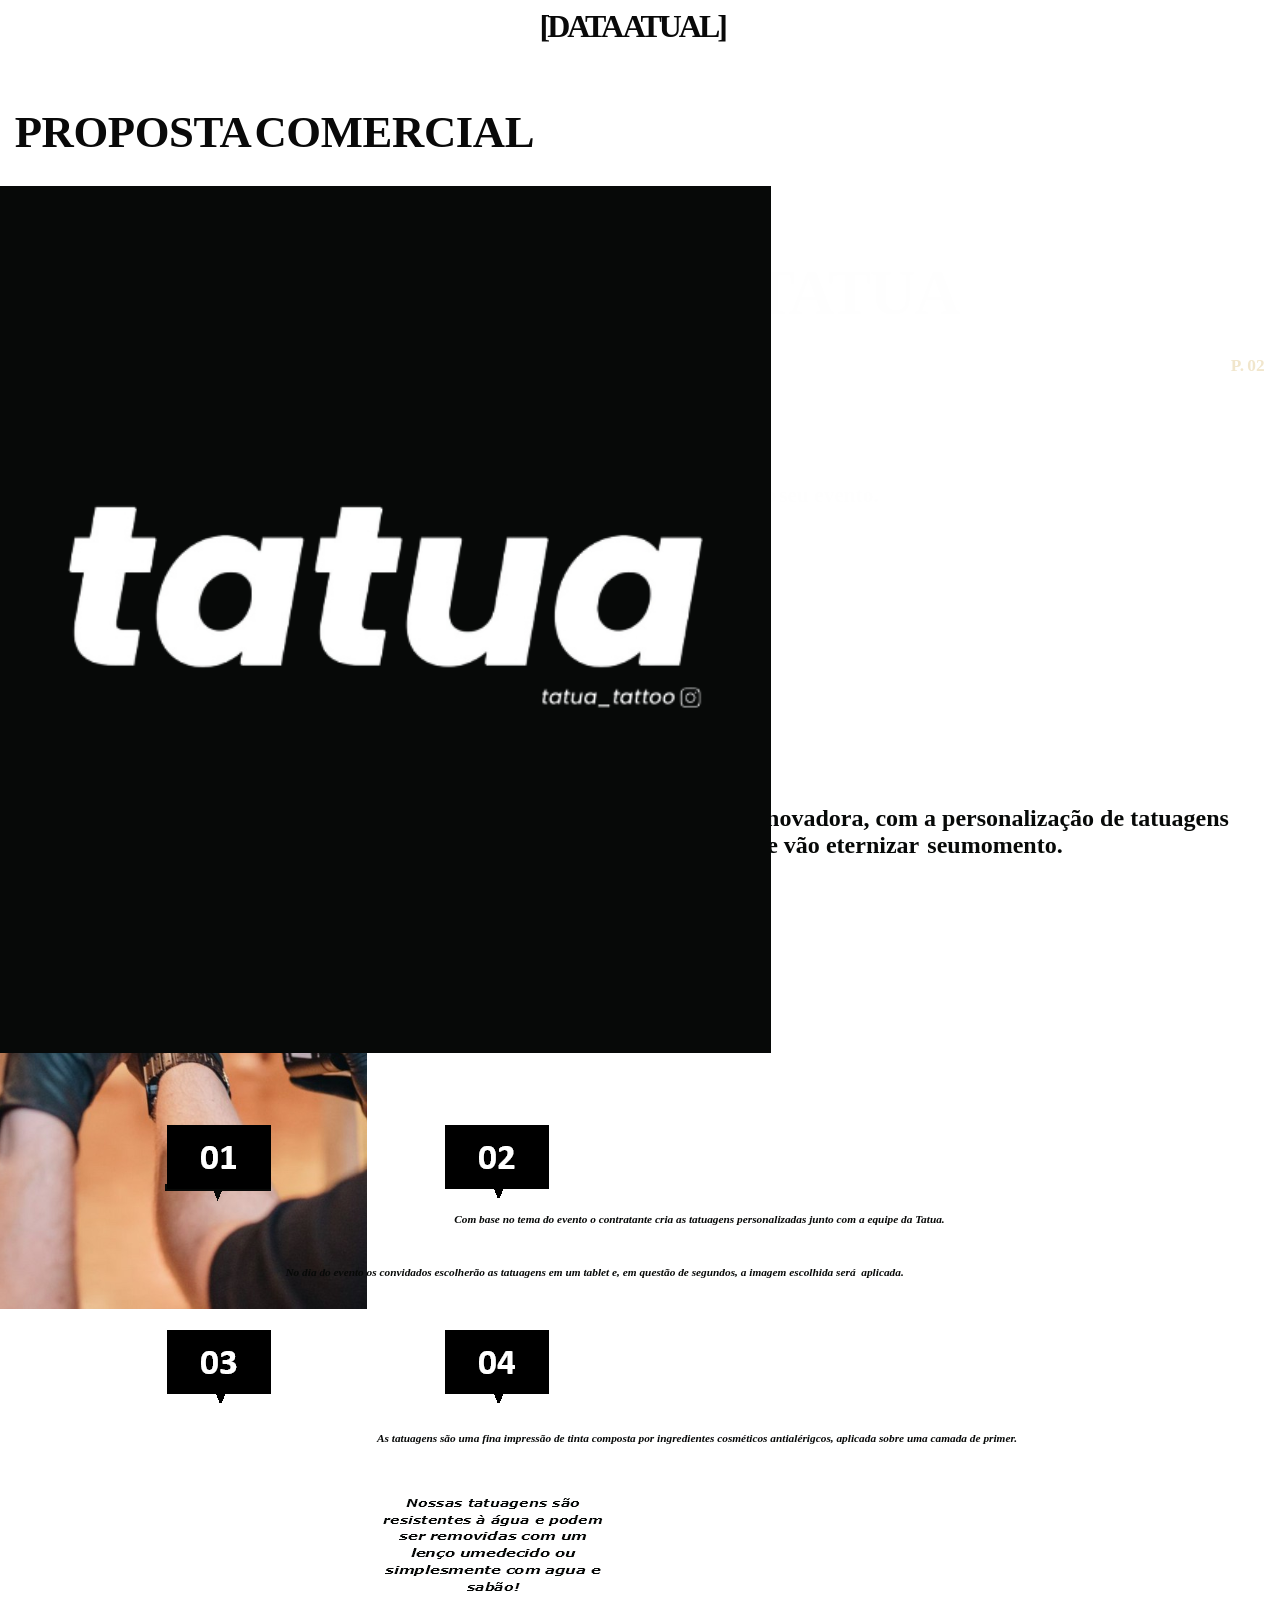
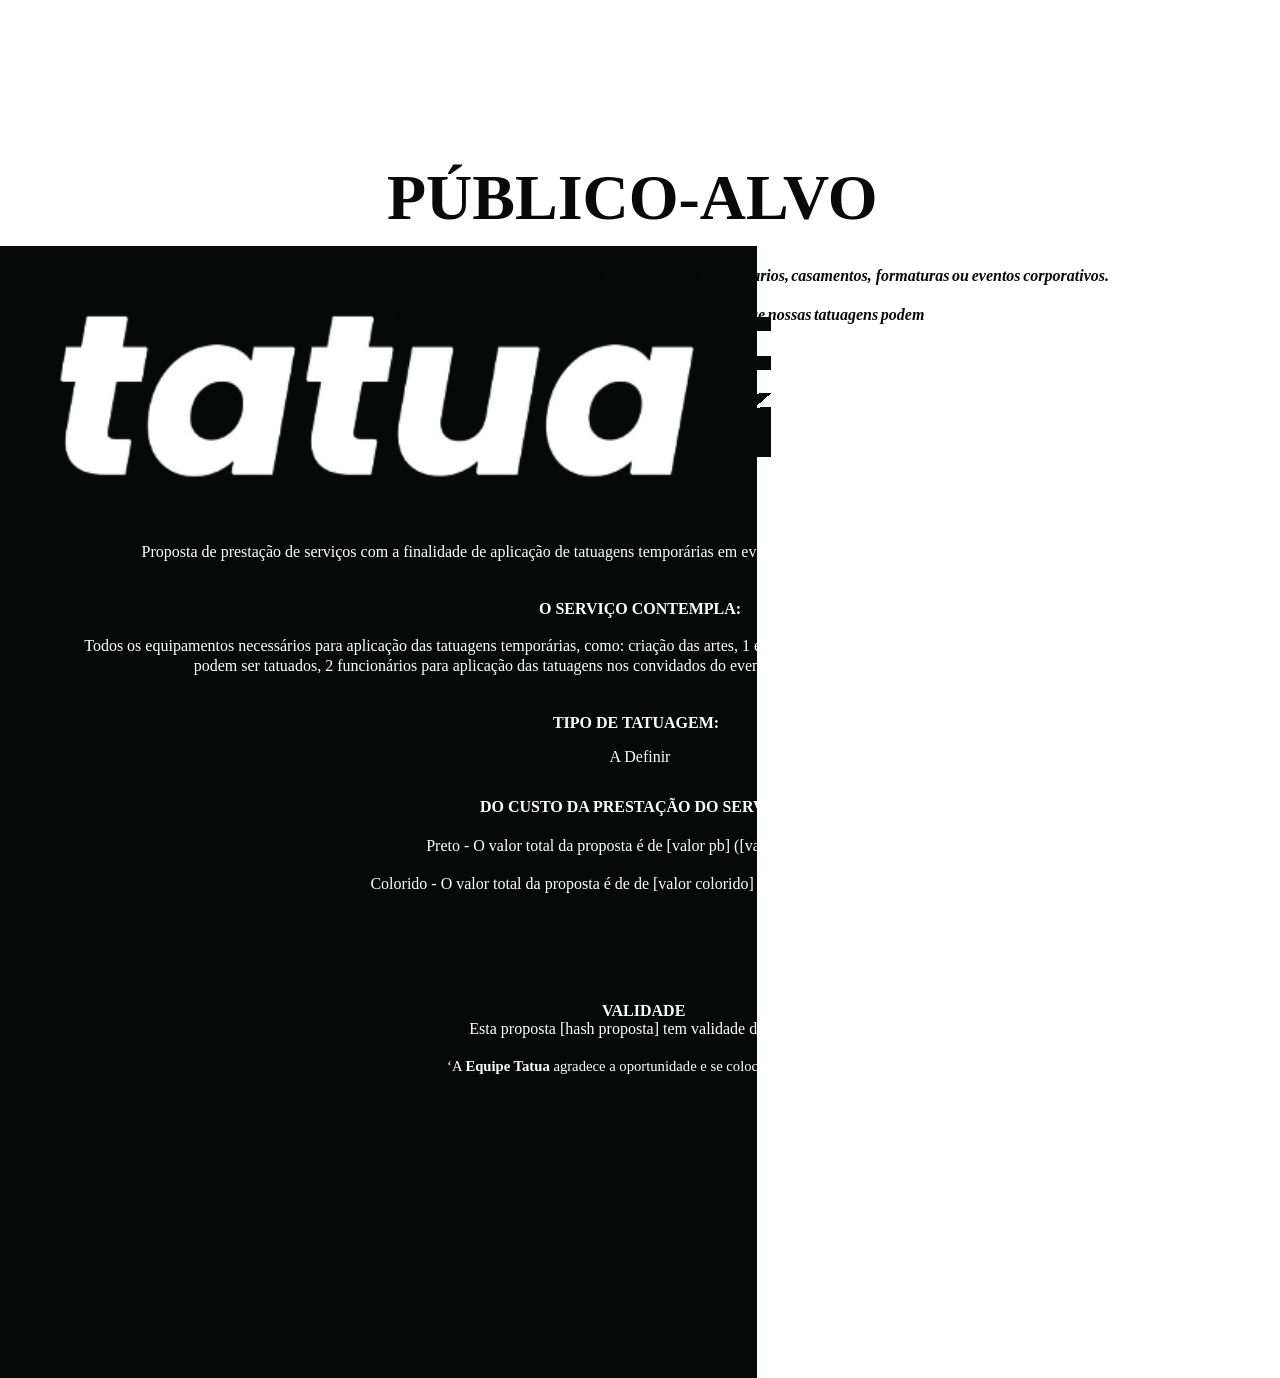
<file: Form_Proposta.html>
<html><head><meta http-equiv="Content-Type" content="text/html; charset=utf-8" /><meta http-equiv="Content-Style-Type" content="text/css" /><meta name="keywords" content="DAEw2g8fCh0,BAD0UeqgE08" /><meta name="generator" content="Aspose.Words for .NET 26.5.0" /><title>Vermelho e Creme Tablet Fritas Documento Esboço de Projeto</title><style type="text/css">body { widows:0; orphans:0; font-family:Verdana; font-size:11pt }h1, p { margin:0pt }h1 { margin-left:10.9pt; text-align:center; page-break-inside:auto; page-break-after:auto; widows:0; orphans:0; font-family:'Trebuchet MS'; font-size:53pt; font-weight:bold; color:#000000 }.BodyText { widows:0; orphans:0; font-family:Verdana; font-size:8.5pt; font-weight:bold; font-style:italic; -aw-style-name:body-text }.Default { widows:2; orphans:2; font-family:Arial; font-size:12pt; color:#000000 }.ListParagraph { widows:0; orphans:0; font-family:Verdana; font-size:11pt; -aw-style-name:list-paragraph }.TableParagraph { widows:0; orphans:0; font-family:Verdana; font-size:11pt; -aw-style-name:'Table Paragraph' }</style></head><body><div><p style="margin-top:4.4pt; margin-right:23.75pt; margin-left:12.15pt; text-align:center; font-size:24pt"><span style="height:0pt; margin-top:-4.4pt; text-align:left; display:block; position:absolute; z-index:1"><img src="images/Aspose.Words.10f3a1af-c04e-49ea-88ca-ea21c6de039f.001.png" width="794" height="845" alt="" style="margin-top:155pt; margin-left:-35.15pt; -aw-left-pos:0pt; -aw-rel-hpos:page; -aw-rel-vpos:page; -aw-top-pos:209pt; -aw-wrap-type:none; position:absolute" /></span><span style="font-family:'Segoe UI'; font-weight:bold; letter-spacing:-2.25pt; color:#090909">[DATA ATUAL]</span></p><p class="BodyText" style="font-size:10pt"><span style="font-family:'Trebuchet MS'; font-style:normal; -aw-import:ignore">&#xa0;</span></p><p class="BodyText" style="font-size:10pt"><span style="font-family:'Trebuchet MS'; font-style:normal; -aw-import:ignore">&#xa0;</span></p><p class="BodyText" style="font-size:10pt"><span style="font-family:'Trebuchet MS'; font-style:normal; -aw-import:ignore">&#xa0;</span></p><p class="BodyText" style="margin-top:0.1pt; font-size:9pt"><span style="font-family:'Trebuchet MS'; font-style:normal; -aw-import:ignore">&#xa0;</span></p><p style="margin-left:5.05pt; line-height:37.35pt"><span style="font-size:33.5pt; font-weight:bold; letter-spacing:-0.3pt; color:#090909">PROPOSTA</span><span style="font-size:33.5pt; font-weight:bold; letter-spacing:-6.1pt; color:#090909"> </span><span style="font-size:33.5pt; font-weight:bold; letter-spacing:-0.25pt; color:#090909">COMERCIAL</span></p></div><br style="page-break-before:always; clear:both; mso-break-type:section-break" /><div><p class="BodyText" style="margin-top:0.4pt; font-size:53pt"><span style="font-style:normal; -aw-import:ignore">&#xa0;</span></p><h1 style="margin-left:119.4pt; font-size:48pt"><span style="font-family:'Segoe UI'; letter-spacing:-1.2pt; color:#fefefe">SOBRE</span><span style="font-family:'Segoe UI'; letter-spacing:-5.15pt; color:#fefefe"> </span><span style="font-family:'Segoe UI'; letter-spacing:-1.15pt; color:#fefefe">A</span><span style="font-family:'Segoe UI'; letter-spacing:-5.1pt; color:#fefefe"> </span><span style="font-family:'Segoe UI'; letter-spacing:-1.15pt; color:#fefefe">TATUA</span></h1><p style="margin-top:3.95pt; margin-right:5.5pt; text-align:right; font-size:13pt"><br style="clear:both; mso-column-break-before:always" /><span style="font-family:'Trebuchet MS'; font-weight:bold; color:#f1e6cc">P.</span><span style="font-family:'Trebuchet MS'; font-weight:bold; letter-spacing:-0.75pt; color:#f1e6cc"> </span><span style="font-family:'Trebuchet MS'; font-weight:bold; color:#f1e6cc">02</span></p></div><br style="clear:both; mso-break-type:section-break" /><div><p class="BodyText" style="font-size:10pt"><span style="height:0pt; display:block; position:absolute; z-index:-3"><img src="images/Aspose.Words.10f3a1af-c04e-49ea-88ca-ea21c6de039f.002.png" width="794" height="1123" alt="" style="margin-top:-155.03pt; margin-left:-23pt; -aw-left-pos:0pt; -aw-rel-hpos:page; -aw-rel-vpos:page; -aw-top-pos:0pt; -aw-wrap-type:none; position:absolute" /></span><span style="font-family:'Trebuchet MS'; font-style:normal; -aw-import:ignore">&#xa0;</span></p><p class="BodyText" style="font-size:10pt"><span style="font-family:'Trebuchet MS'; font-style:normal; -aw-import:ignore">&#xa0;</span></p><p class="BodyText" style="margin-top:0.35pt; font-size:10pt"><span style="font-family:'Trebuchet MS'; font-style:normal; -aw-import:ignore">&#xa0;</span></p><p style="margin-right:23.75pt; margin-left:12.15pt; text-align:center; line-height:26.8pt"><span style="font-family:'Segoe UI'; font-size:16pt; font-weight:bold; color:#fefefe">A</span><span style="font-family:'Segoe UI'; font-size:16pt; font-weight:bold; letter-spacing:-2.65pt; color:#fefefe"> </span><span style="font-family:'Segoe UI'; font-size:16pt; font-weight:bold; color:#fefefe">Tatua</span><span style="font-family:'Segoe UI'; font-size:16pt; font-weight:bold; letter-spacing:-2.6pt; color:#fefefe"> </span><span style="font-family:'Segoe UI'; font-size:16pt; font-weight:bold; color:#fefefe">é</span><span style="font-family:'Segoe UI'; font-size:16pt; font-weight:bold; letter-spacing:-2.6pt; color:#fefefe"> </span><span style="font-family:'Segoe UI'; font-size:16pt; font-weight:bold; color:#fefefe">uma</span><span style="font-family:'Segoe UI'; font-size:16pt; font-weight:bold; letter-spacing:-2.6pt; color:#fefefe"> </span><span style="font-family:'Segoe UI'; font-size:16pt; font-weight:bold; color:#fefefe">empresa</span></p><p style="margin-top:4.3pt; margin-right:79.55pt; margin-left:85.05pt; text-indent:-0.05pt; text-align:center; line-height:116%; font-size:16pt"><span style="font-family:'Segoe UI'; font-weight:bold; color:#fefefe">que traz</span><span style="font-family:'Segoe UI'; font-weight:bold; letter-spacing:0.05pt; color:#fefefe"> </span><span style="font-family:'Segoe UI'; font-weight:bold; color:#fefefe">modernidade e exclusividade</span><span style="font-family:'Segoe UI'; font-weight:bold; letter-spacing:-1.85pt; color:#fefefe"> </span><span style="font-family:'Segoe UI'; font-weight:bold; color:#fefefe">ao</span><span style="font-family:'Segoe UI'; font-weight:bold; letter-spacing:-1.8pt; color:#fefefe"> </span><span style="font-family:'Segoe UI'; font-weight:bold; color:#fefefe">seu </span><span style="font-family:'Segoe UI'; font-weight:bold; letter-spacing:-9.85pt; color:#fefefe; -aw-import:spaces">&#xa0;</span><span style="font-family:'Segoe UI'; font-weight:bold; letter-spacing:-9.85pt; color:#fefefe"> </span><span style="font-family:'Segoe UI'; font-weight:bold; color:#fefefe">evento.</span></p><p style="margin-top:4.3pt; margin-right:79.55pt; margin-left:85.05pt; text-indent:-0.05pt; text-align:center; line-height:116%; font-size:16pt"><span style="font-weight:bold; color:#fefefe; -aw-import:ignore">&#xa0;</span></p><p style="margin-top:4.3pt; margin-right:79.55pt; margin-left:85.05pt; text-indent:-0.05pt; text-align:center; line-height:116%; font-size:16pt"><span style="font-weight:bold; -aw-import:ignore">&#xa0;</span></p><p class="BodyText" style="font-size:10pt"><span style="font-style:normal; -aw-import:ignore">&#xa0;</span></p><p class="BodyText" style="font-size:10pt"><span style="font-style:normal; -aw-import:ignore">&#xa0;</span></p><p class="BodyText" style="font-size:10pt"><span style="font-style:normal; -aw-import:ignore">&#xa0;</span></p><p class="BodyText" style="font-size:10pt"><span style="font-style:normal; -aw-import:ignore">&#xa0;</span></p><p class="BodyText" style="font-size:10pt"><span style="font-style:normal; -aw-import:ignore">&#xa0;</span></p><p class="BodyText" style="font-size:10pt"><span style="font-style:normal; -aw-import:ignore">&#xa0;</span></p><p style="margin-top:13.05pt; margin-left:281.6pt; text-indent:30.25pt; font-size:48pt"><span style="font-family:'Segoe UI'; font-weight:bold; letter-spacing:-0.4pt; color:#090909">OBJETIVO</span></p><p style="margin-top:13.05pt; margin-left:322.15pt; font-size:20pt"><span style="font-family:'Trebuchet MS'; font-weight:bold; -aw-import:ignore">&#xa0;</span></p><p style="margin-top:0.45pt; margin-right:23.75pt; margin-left:317.6pt; text-align:center; line-height:114%; font-size:18pt"><span style="font-family:'Segoe UI'; font-weight:bold; color:#070908">Criar uma</span><span style="font-family:'Segoe UI'; font-weight:bold; letter-spacing:0.05pt; color:#070908"> </span><span style="font-family:'Segoe UI'; font-weight:bold; color:#070908">experiência</span><span style="font-family:'Segoe UI'; font-weight:bold; letter-spacing:0.05pt; color:#070908"> </span><span style="font-family:'Segoe UI'; font-weight:bold; color:#070908">única e</span><span style="font-family:'Segoe UI'; font-weight:bold; letter-spacing:0.05pt; color:#070908"> </span><span style="font-family:'Segoe UI'; font-weight:bold; color:#070908">inovadora,</span><span style="font-family:'Segoe UI'; font-weight:bold; letter-spacing:0.05pt; color:#070908"> </span><span style="font-family:'Segoe UI'; font-weight:bold; color:#070908">com a personalização de</span><span style="font-family:'Segoe UI'; font-weight:bold; letter-spacing:0.05pt; color:#070908"> </span><span style="font-family:'Segoe UI'; font-weight:bold; color:#070908">tatuagens</span><span style="font-family:'Segoe UI'; font-weight:bold; letter-spacing:0.05pt; color:#070908"> </span><span style="font-family:'Segoe UI'; font-weight:bold; color:#070908">temporárias</span><span style="font-family:'Segoe UI'; font-weight:bold; letter-spacing:0.05pt; color:#070908"> </span><span style="font-family:'Segoe UI'; font-weight:bold; color:#070908">que vão</span><span style="font-family:'Segoe UI'; font-weight:bold; letter-spacing:0.05pt; color:#070908"> </span><span style="font-family:'Segoe UI'; font-weight:bold; color:#070908">eternizar</span><span style="font-family:'Segoe UI'; font-weight:bold; letter-spacing:1.55pt; color:#070908"> </span><span style="font-family:'Segoe UI'; font-weight:bold; color:#070908">seu</span><span style="font-family:'Segoe UI'; font-weight:bold; letter-spacing:-9.85pt; color:#070908"> </span><span style="font-family:'Segoe UI'; font-weight:bold; color:#070908">momento.</span></p><p style="text-align:center; line-height:114%; font-size:23.5pt"><span style="-aw-import:ignore">&#xa0;</span></p><p style="text-align:center; line-height:114%; font-size:23.5pt"><span style="-aw-import:ignore">&#xa0;</span></p></div><br style="clear:both; mso-break-type:section-break" /><div><h1 style="margin-top:18.6pt; margin-left:178.95pt; text-align:left"><span style="letter-spacing:-0.75pt; color:#090909">O</span><span style="letter-spacing:-4.3pt; color:#090909"> </span><span style="letter-spacing:-0.75pt; color:#090909">EVENTO</span></h1><p style="margin-top:52.3pt; margin-left:252pt; text-indent:36pt; text-align:center; font-size:1pt"><span style="height:0pt; margin-top:-52.3pt; text-align:left; display:block; position:absolute; z-index:2"><img src="images/Aspose.Words.10f3a1af-c04e-49ea-88ca-ea21c6de039f.003.png" width="107" height="78" alt="" style="margin-top:52.6pt; margin-left:-170pt; -aw-left-pos:141.45pt; -aw-rel-hpos:page; -aw-rel-vpos:paragraph; -aw-top-pos:52.65pt; -aw-wrap-type:none; position:absolute" /></span><span style="font-family:'Trebuchet MS'; font-style:italic; -aw-import:ignore">&#xa0;</span></p><p class="BodyText" style="margin-left:319.7pt; font-size:10pt"><span style="height:0pt; display:block; position:absolute; z-index:3"><img src="images/Aspose.Words.10f3a1af-c04e-49ea-88ca-ea21c6de039f.005.png" width="104" height="64" alt="" style="margin-top:0.45pt; margin-left:-200.55pt; -aw-left-pos:119.15pt; -aw-rel-hpos:column; -aw-rel-vpos:paragraph; -aw-top-pos:0.45pt; -aw-wrap-type:none; position:absolute" /></span><span style="height:0pt; display:block; position:absolute; z-index:4"><img src="images/Aspose.Words.10f3a1af-c04e-49ea-88ca-ea21c6de039f.004.png" width="104" height="73" alt="" style="margin-top:0.45pt; margin-left:8.15pt; -aw-left-pos:327.85pt; -aw-rel-hpos:column; -aw-rel-vpos:paragraph; -aw-top-pos:0.45pt; -aw-wrap-type:none; position:absolute" /></span><span style="font-family:'Trebuchet MS'; font-weight:normal; font-style:normal; -aw-import:ignore">&#xa0;</span></p><p class="BodyText" style="margin-top:0.1pt; font-size:11pt"><span style="font-family:'Trebuchet MS'; font-style:normal; -aw-import:ignore">&#xa0;</span></p></div><br style="clear:both; mso-break-type:section-break" /><div><p class="BodyText" style="margin-top:2.8pt; margin-left:89.25pt; text-indent:-0.05pt; text-align:center; line-height:122%"><span style="color:#070908; -aw-import:ignore">&#xa0;</span></p><p class="BodyText" style="margin-top:2.8pt; margin-left:89.25pt; text-indent:-0.05pt; text-align:center; line-height:122%"><span style="color:#070908; -aw-import:ignore">&#xa0;</span></p><p class="BodyText" style="margin-top:2.8pt; margin-left:89.25pt; text-indent:-0.05pt; text-align:center; line-height:122%"><span style="color:#070908">Com base no tema do evento o contratante cria as tatuagens personalizadas junto com a equipe da Tatua.</span></p><p class="BodyText" style="margin-top:2.8pt; margin-right:125.8pt; margin-left:57.75pt; text-indent:-0.05pt; text-align:center; line-height:122%"><br style="clear:both; mso-column-break-before:always" /></p><p class="BodyText" style="margin-top:2.8pt; margin-right:125.8pt; margin-left:57.75pt; text-indent:-0.05pt; text-align:center; line-height:122%"><span style="font-weight:normal; font-style:normal; -aw-import:ignore">&#xa0;</span></p><p class="BodyText" style="margin-top:2.8pt; margin-right:125.8pt; margin-left:57.75pt; text-indent:-0.05pt; text-align:center; line-height:122%"><span style="color:#070908">No dia do evento os convidados escolherão as tatuagens em um tablet e, em questão de segundos, a imagem escolhida será</span><span style="color:#070908; -aw-import:spaces">&#xa0; </span><span style="color:#070908">aplicada.</span></p></div><br style="clear:both; mso-break-type:section-break" /><div><p class="BodyText" style="font-size:10pt"><span style="-aw-import:ignore">&#xa0;</span></p><p class="BodyText" style="font-size:10pt"><span style="-aw-import:ignore">&#xa0;</span></p><p class="BodyText" style="font-size:10pt"><span style="height:0pt; display:block; position:absolute; z-index:6"><img src="images/Aspose.Words.10f3a1af-c04e-49ea-88ca-ea21c6de039f.007.png" width="104" height="73" alt="" style="margin-top:0.85pt; margin-left:328.05pt; -aw-left-pos:328.05pt; -aw-rel-hpos:column; -aw-rel-vpos:paragraph; -aw-top-pos:0.85pt; -aw-wrap-type:none; position:absolute" /></span><span style="height:0pt; display:block; position:absolute; z-index:5"><img src="images/Aspose.Words.10f3a1af-c04e-49ea-88ca-ea21c6de039f.006.png" width="104" height="73" alt="" style="margin-top:0.8pt; margin-left:118.95pt; -aw-left-pos:118.95pt; -aw-rel-hpos:column; -aw-rel-vpos:paragraph; -aw-top-pos:0.8pt; -aw-wrap-type:none; position:absolute" /></span><span style="-aw-import:ignore">&#xa0;</span></p><p class="BodyText" style="margin-top:0.35pt; font-size:11.5pt"><span style="-aw-import:ignore">&#xa0;</span></p></div><br style="clear:both; mso-break-type:section-break" /><div><p style="margin-top:11.1pt; margin-left:95.9pt; text-indent:22.1pt; font-size:10pt"><span style="font-family:'Trebuchet MS'; font-weight:bold; font-style:italic; -aw-import:ignore">&#xa0;</span></p><p class="BodyText" style="margin-top:15.85pt; margin-left:85.6pt; text-indent:-0.05pt; text-align:center; line-height:122%"><span style="color:#070908">As tatuagens são uma fina impressão de tinta composta por ingredientes cosméticos antialérigcos, aplicada sobre uma camada de primer.</span></p><p class="BodyText" style="margin-top:15.85pt; margin-left:85.6pt; text-indent:-0.05pt; text-align:center; line-height:122%"><span style="color:#070908; -aw-import:ignore">&#xa0;</span></p><p class="BodyText" style="margin-top:15.85pt; margin-left:85.6pt; text-indent:-0.05pt; text-align:center; line-height:122%"><span style="height:0pt; margin-top:-15.85pt; text-align:left; display:block; position:absolute; z-index:7"><img src="images/Aspose.Words.10f3a1af-c04e-49ea-88ca-ea21c6de039f.008.png" width="378" height="134" alt="" style="margin-top:3.95pt; margin-left:187.7pt; -aw-left-pos:41.55pt; -aw-rel-hpos:column; -aw-rel-vpos:paragraph; -aw-top-pos:3.95pt; -aw-wrap-type:none; position:absolute" /></span><span style="-aw-import:ignore">&#xa0;</span></p><p class="BodyText" style="margin-top:0.1pt; font-size:10.5pt"><span style="-aw-import:ignore">&#xa0;</span></p><p class="BodyText" style="margin-left:85.55pt; text-align:center"><span style="color:#070908">.</span></p><p style="margin-top:4.9pt; margin-right:101.65pt; font-size:38pt"><span style="font-family:'Trebuchet MS'; font-weight:bold; -aw-import:ignore">&#xa0;</span></p><p class="BodyText" style="font-size:8pt"><span style="-aw-import:ignore">&#xa0;</span></p><p class="BodyText" style="font-size:8pt"><span style="-aw-import:ignore">&#xa0;</span></p></div><br style="clear:both; mso-break-type:section-break" /><div><p class="BodyText" style="font-size:11.5pt"><span style="-aw-import:ignore">&#xa0;</span></p><p class="BodyText" style="font-size:11.5pt"><span style="-aw-import:ignore">&#xa0;</span></p><p class="BodyText" style="font-size:11.5pt"><span style="-aw-import:ignore">&#xa0;</span></p><p class="BodyText" style="font-size:11.5pt"><span style="-aw-import:ignore">&#xa0;</span></p><p class="BodyText" style="font-size:11.5pt"><span style="-aw-import:ignore">&#xa0;</span></p><p class="BodyText" style="font-size:11.5pt"><span style="height:0pt; display:block; position:absolute; z-index:-2"><img src="images/Aspose.Words.10f3a1af-c04e-49ea-88ca-ea21c6de039f.009.png" width="148" height="141" alt="" style="margin-top:134.49pt; margin-left:461.5pt; -aw-left-pos:484.5pt; -aw-rel-hpos:page; -aw-rel-vpos:page; -aw-top-pos:737.6pt; -aw-wrap-type:none; position:absolute" /></span><span style="-aw-import:ignore">&#xa0;</span></p><h1 style="margin-top:4.55pt; margin-right:23.75pt; margin-left:12.15pt; font-size:48pt"><span style="font-family:'Segoe UI'; color:#090909">PÚBLICO-ALVO</span></h1><p class="BodyText" style="font-size:10pt"><span style="font-family:'Trebuchet MS'; font-style:normal; -aw-import:ignore">&#xa0;</span></p><p class="BodyText"><span style="font-family:'Trebuchet MS'; font-style:normal; -aw-import:ignore">&#xa0;</span></p><p style="margin-top:2.3pt; margin-right:62.5pt; margin-left:80.65pt; text-indent:-33.05pt; text-align:center; line-height:124%; font-size:12pt"><span style="font-family:'Segoe UI'; font-weight:bold; font-style:italic; color:#070908">As</span><span style="font-family:'Segoe UI'; font-weight:bold; font-style:italic; letter-spacing:-0.95pt; color:#070908"> </span><span style="font-family:'Segoe UI'; font-weight:bold; font-style:italic; color:#070908">tatuagens</span><span style="font-family:'Segoe UI'; font-weight:bold; font-style:italic; letter-spacing:-0.95pt; color:#070908"> </span><span style="font-family:'Segoe UI'; font-weight:bold; font-style:italic; color:#070908">são</span><span style="font-family:'Segoe UI'; font-weight:bold; font-style:italic; letter-spacing:-0.9pt; color:#070908"> indicadas </span><span style="font-family:'Segoe UI'; font-weight:bold; font-style:italic; color:#070908">para</span><span style="font-family:'Segoe UI'; font-weight:bold; font-style:italic; letter-spacing:-0.95pt; color:#070908"> </span><span style="font-family:'Segoe UI'; font-weight:bold; font-style:italic; color:#070908">todas</span><span style="font-family:'Segoe UI'; font-weight:bold; font-style:italic; letter-spacing:-0.95pt; color:#070908"> </span><span style="font-family:'Segoe UI'; font-weight:bold; font-style:italic; color:#070908">as</span><span style="font-family:'Segoe UI'; font-weight:bold; font-style:italic; letter-spacing:-0.9pt; color:#070908"> </span><span style="font-family:'Segoe UI'; font-weight:bold; font-style:italic; color:#070908">idades</span><span style="font-family:'Segoe UI'; font-weight:bold; font-style:italic; letter-spacing:-0.95pt; color:#070908"> </span><span style="font-family:'Segoe UI'; font-weight:bold; font-style:italic; color:#070908">e</span><span style="font-family:'Segoe UI'; font-weight:bold; font-style:italic; letter-spacing:-0.95pt; color:#070908"> </span><span style="font-family:'Segoe UI'; font-weight:bold; font-style:italic; color:#070908">tipos</span><span style="font-family:'Segoe UI'; font-weight:bold; font-style:italic; letter-spacing:-0.9pt; color:#070908"> </span><span style="font-family:'Segoe UI'; font-weight:bold; font-style:italic; color:#070908">de</span><span style="font-family:'Segoe UI'; font-weight:bold; font-style:italic; letter-spacing:-0.95pt; color:#070908"> </span><span style="font-family:'Segoe UI'; font-weight:bold; font-style:italic; color:#070908">eventos, como festas</span><span style="font-family:'Segoe UI'; font-weight:bold; font-style:italic; letter-spacing:-1.35pt; color:#070908"> </span><span style="font-family:'Segoe UI'; font-weight:bold; font-style:italic; color:#070908">infantis,</span><span style="font-family:'Segoe UI'; font-weight:bold; font-style:italic; letter-spacing:-1.3pt; color:#070908"> </span><span style="font-family:'Segoe UI'; font-weight:bold; font-style:italic; color:#070908">anivérsarios,</span><span style="font-family:'Segoe UI'; font-weight:bold; font-style:italic; letter-spacing:-1.35pt; color:#070908"> </span><span style="font-family:'Segoe UI'; font-weight:bold; font-style:italic; color:#070908">casamentos,</span><span style="font-family:'Segoe UI'; font-weight:bold; font-style:italic"> </span><span style="font-family:'Segoe UI'; font-weight:bold; font-style:italic; color:#070908">formaturas</span><span style="font-family:'Segoe UI'; font-weight:bold; font-style:italic; letter-spacing:-1.05pt; color:#070908"> </span><span style="font-family:'Segoe UI'; font-weight:bold; font-style:italic; color:#070908">ou</span><span style="font-family:'Segoe UI'; font-weight:bold; font-style:italic; letter-spacing:-1pt; color:#070908"> </span><span style="font-family:'Segoe UI'; font-weight:bold; font-style:italic; color:#070908">eventos</span><span style="font-family:'Segoe UI'; font-weight:bold; font-style:italic; letter-spacing:-1pt; color:#070908"> </span><span style="font-family:'Segoe UI'; font-weight:bold; font-style:italic; color:#070908">corporativos.</span></p><p class="BodyText" style="margin-top:0.4pt; text-align:center; font-size:12pt"><span style="font-family:'Segoe UI'; -aw-import:ignore">&#xa0;</span></p><p style="margin-right:82.85pt; margin-left:71.25pt; text-indent:-0.05pt; text-align:center; line-height:124%; font-size:12pt"><span style="font-family:'Segoe UI'; font-weight:bold; font-style:italic; color:#070908">Alegria, cor e diversão, tudo dentro das várias</span><span style="font-family:'Segoe UI'; font-weight:bold; font-style:italic; letter-spacing:0.05pt; color:#070908"> </span><span style="font-family:'Segoe UI'; font-weight:bold; font-style:italic; color:#070908">possibilidades</span><span style="font-family:'Segoe UI'; font-weight:bold; font-style:italic; letter-spacing:-1pt; color:#070908"> </span><span style="font-family:'Segoe UI'; font-weight:bold; font-style:italic; color:#070908">que</span><span style="font-family:'Segoe UI'; font-weight:bold; font-style:italic; letter-spacing:-0.95pt; color:#070908"> </span><span style="font-family:'Segoe UI'; font-weight:bold; font-style:italic; color:#070908">nossas</span><span style="font-family:'Segoe UI'; font-weight:bold; font-style:italic; letter-spacing:-1pt; color:#070908"> </span><span style="font-family:'Segoe UI'; font-weight:bold; font-style:italic; color:#070908">tatuagens</span><span style="font-family:'Segoe UI'; font-weight:bold; font-style:italic; letter-spacing:-1pt; color:#070908"> </span><span style="font-family:'Segoe UI'; font-weight:bold; font-style:italic; color:#070908">podem</span></p><p style="margin-right:82.85pt; margin-left:71.25pt; text-indent:-0.05pt; text-align:center; line-height:124%; font-size:12pt"><span style="font-family:'Segoe UI'; font-weight:bold; font-style:italic; color:#070908">te proporcionar.</span></p></div><br style="page-break-before:always; clear:both; mso-break-type:section-break" /><div><p class="BodyText" style="font-size:10pt"><span style="height:0pt; display:block; position:absolute; z-index:-4"><img src="images/Aspose.Words.10f3a1af-c04e-49ea-88ca-ea21c6de039f.012.png" width="597" height="463" alt="" style="margin-top:-134.75pt; margin-left:51.25pt; -aw-left-pos:74.25pt; -aw-rel-hpos:page; -aw-rel-vpos:paragraph; -aw-top-pos:-134.75pt; -aw-wrap-type:none; position:absolute" /></span><span style="height:0pt; display:block; position:absolute; z-index:0"><img src="images/Aspose.Words.10f3a1af-c04e-49ea-88ca-ea21c6de039f.011.png" width="775" height="191" alt="" style="margin-top:-45.5pt; margin-left:-14.75pt; -aw-left-pos:-14.75pt; -aw-rel-hpos:column; -aw-rel-vpos:paragraph; -aw-top-pos:-45.5pt; -aw-wrap-type:none; position:absolute" /></span><span style="height:0pt; display:block; position:absolute; z-index:-1"><img src="images/Aspose.Words.10f3a1af-c04e-49ea-88ca-ea21c6de039f.010.png" width="794" height="1132" alt="" style="margin-top:-86.5pt; margin-left:-34pt; -aw-left-pos:0pt; -aw-rel-hpos:margin; -aw-rel-vpos:page; -aw-top-pos:0pt; -aw-wrap-type:none; position:absolute" /></span><span style="-aw-import:ignore">&#xa0;</span></p><p class="BodyText" style="font-size:10pt"><span style="-aw-import:ignore">&#xa0;</span></p><p class="BodyText" style="font-size:10pt"><span style="-aw-import:ignore">&#xa0;</span></p><p class="BodyText" style="font-size:10pt"><span style="-aw-import:ignore">&#xa0;</span></p><p class="BodyText" style="margin-top:0.35pt; font-size:10pt"><span style="-aw-import:ignore">&#xa0;</span></p><p style="margin-top:23.3pt; margin-right:23.75pt; margin-left:4.15pt; text-align:center; font-size:45pt"><span style="font-family:'Trebuchet MS'; font-style:italic; -aw-import:ignore">&#xa0;</span></p><p style="margin-right:37pt; text-align:center; line-height:126%; font-size:12pt"><span style="font-family:'Segoe UI'; color:#ffffff">Proposta de prestação de serviços com a finalidade de aplicação de tatuagens temporárias em evento a ser realizado na cidade de [cidade escolhida].</span></p><p style="margin-right:37pt; text-align:center; line-height:126%; font-size:12pt"><span style="font-family:'Segoe UI'; color:#ffffff; -aw-import:ignore">&#xa0;</span></p><p class="Default"><span style="-aw-import:ignore">&#xa0;</span></p><p class="Default" style="text-align:center"><span style="font-family:'Segoe UI'; font-weight:bold; color:#ffffff">O SERVIÇO CONTEMPLA:</span></p><p class="Default" style="text-align:center"><span style="font-family:'Segoe UI'; color:#ffffff; -aw-import:ignore">&#xa0;</span></p><p style="margin-right:37pt; margin-left:42.55pt; text-align:center; line-height:126%; font-size:12pt"><span style="font-family:'Segoe UI'; color:#ffffff">Todos os equipamentos necessários para aplicação das tatuagens temporárias, como: criação das artes, 1 equipamentos de impressão, tinta, tablet para mostrar os desenhos que podem ser tatuados, 2 funcionários para aplicação das tatuagens nos convidados do evento durante o tempo pré-definido de [tempo de ação].</span></p><p style="margin-right:129.9pt; text-align:center; line-height:126%; font-size:11.5pt"><span style="color:#ffffff; -aw-import:ignore">&#xa0;</span></p><p class="Default" style="text-align:center"><span style="color:#ffffff; -aw-import:ignore">&#xa0;</span></p><p class="Default" style="text-align:center"><span style="font-family:'Segoe UI'; font-weight:bold; color:#ffffff">TIPO DE TATUAGEM: </span><span style="font-family:'Segoe UI'; color:#ffffff; -aw-import:spaces">&#xa0;</span></p><p class="Default" style="text-align:center; font-size:11pt"><span style="color:#ffffff; -aw-import:ignore">&#xa0;</span></p><p class="Default" style="text-align:center"><span style="font-family:'Segoe UI'; color:#ffffff">A Definir</span></p><p class="Default" style="font-size:11pt"><span style="font-weight:bold; color:#ffffff; -aw-import:spaces">&#xa0;</span></p><p class="Default" style="text-align:center; font-size:11pt"><span style="color:#ffffff; -aw-import:ignore">&#xa0;</span></p><p class="Default" style="text-align:center"><span style="font-family:'Segoe UI'; font-weight:bold; color:#ffffff">DO CUSTO DA PRESTAÇÃO DO SERVIÇO:</span></p><p style="margin-right:37pt; line-height:126%; font-size:12pt"><span style="font-family:'Segoe UI'; color:#ffffff; -aw-import:ignore">&#xa0;</span></p><p style="margin-right:37pt; margin-left:42.55pt; text-align:center; line-height:126%; font-size:12pt"><span style="font-family:'Segoe UI'; color:#ffffff">Preto - O valor total da proposta é de [valor pb] ([valor pb extenso])</span></p><p class="Default" style="margin-right:37pt; font-size:11.5pt"><span style="color:#ffffff; -aw-import:ignore">&#xa0;</span></p><p style="margin-right:37pt; margin-left:42.55pt; text-align:center; line-height:126%; font-size:12pt"><span style="font-family:'Segoe UI'; color:#ffffff">Colorido - O valor total da proposta é de de [valor colorido] ([valor colorido extenso]</span></p><p class="Default" style="margin-right:37pt; font-size:11.5pt"><span style="color:#ffffff; -aw-import:ignore">&#xa0;</span></p><p class="Default" style="margin-right:37pt; font-size:11.5pt"><span style="color:#ffffff; -aw-import:ignore">&#xa0;</span></p><p class="Default" style="margin-right:37pt; font-size:11.5pt"><span style="color:#ffffff; -aw-import:ignore">&#xa0;</span></p><p class="Default" style="margin-right:37pt; font-size:11.5pt"><span style="color:#ffffff; -aw-import:ignore">&#xa0;</span></p><p class="Default" style="margin-right:37pt; font-size:11.5pt"><span style="color:#ffffff; -aw-import:ignore">&#xa0;</span></p><p class="Default" style="margin-right:37pt"><span style="font-family:'Segoe UI'; font-weight:bold; color:#ffffff; -aw-import:ignore">&#xa0;</span></p><p class="Default" style="margin-right:37pt; margin-left:42.55pt; text-align:center"><span style="font-family:'Segoe UI'; font-weight:bold; color:#ffffff">VALIDADE</span></p><p class="Default" style="margin-right:37pt; margin-left:42.55pt; text-align:center"><span style="font-family:'Segoe UI'; color:#ffffff">Esta proposta [hash proposta] tem validade de 10 dias.</span></p><p style="margin-right:37pt; margin-left:42.55pt; text-align:center; line-height:126%"><span style="color:#ffffff; -aw-import:ignore">&#xa0;</span></p><p style="margin-right:37pt; margin-left:42.55pt; text-align:center; line-height:126%"><span style="color:#ffffff">‘A </span><span style="font-weight:bold; color:#ffffff">Equipe Tatua </span><span style="color:#ffffff">agradece a oportunidade e se coloca à disposição</span></p></div></body></html>
</file>
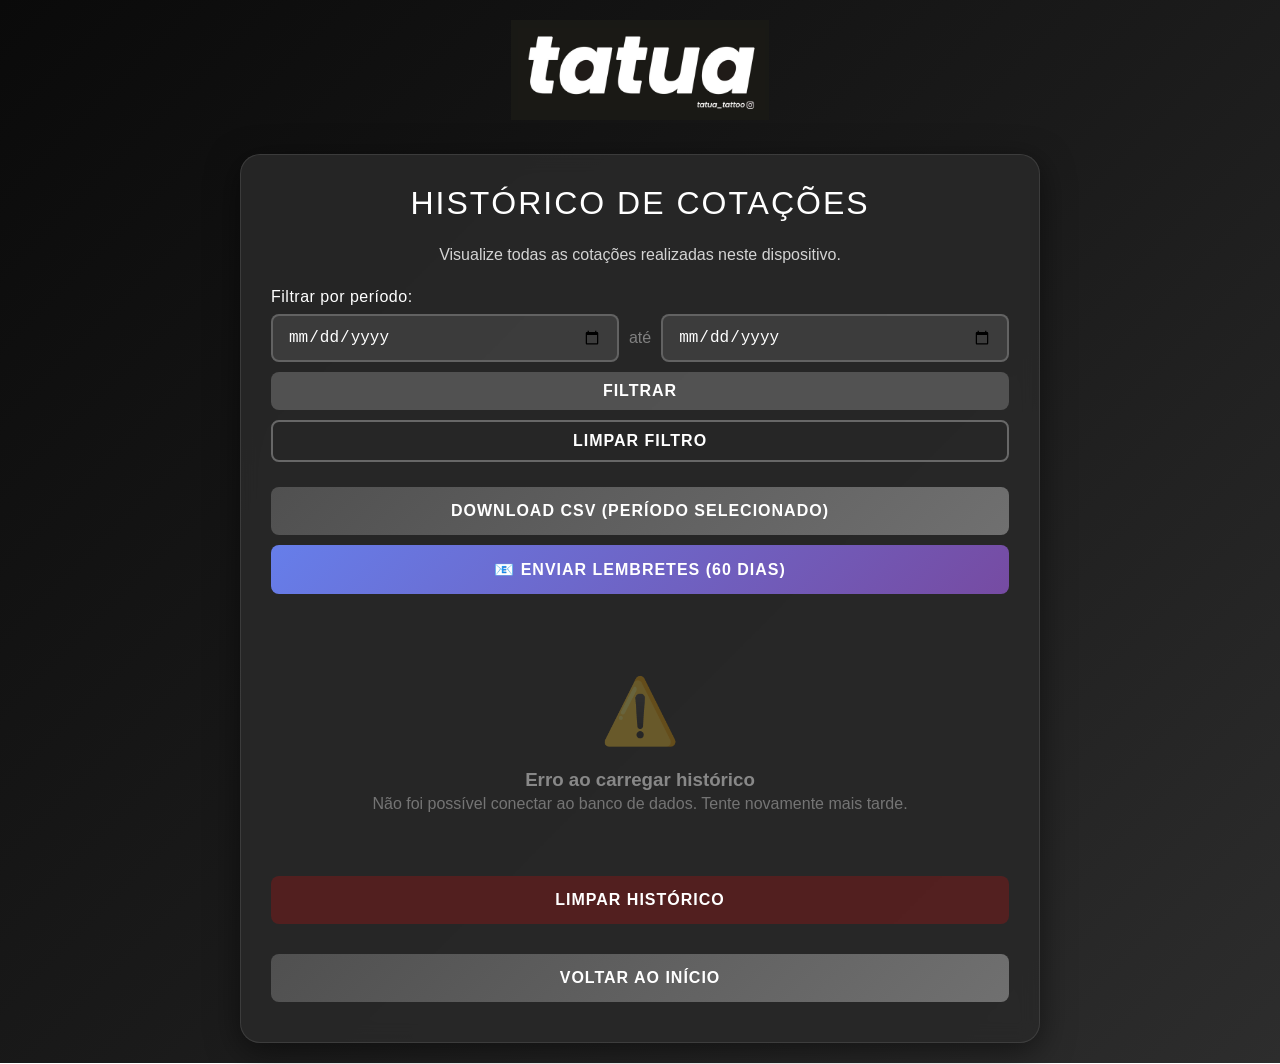
<file: history.html>
<!DOCTYPE html>
<html lang="pt-BR">
<head>
    <meta charset="UTF-8">
    <meta name="viewport" content="width=device-width, initial-scale=1.0">
    <title>Histórico de Cotações - Tatuá</title>
    <link rel="stylesheet" href="styles.css">
    <style>
        .history-container {
            margin-top: 30px;
        }

        .history-item {
            background: rgba(255, 255, 255, 0.05);
            border-radius: 10px;
            padding: 20px;
            margin-bottom: 15px;
            border: 1px solid rgba(255, 255, 255, 0.1);
        }

        .history-header {
            display: flex;
            justify-content: space-between;
            align-items: center;
            margin-bottom: 15px;
            padding-bottom: 10px;
            border-bottom: 1px solid rgba(255, 255, 255, 0.1);
        }

        .history-hash {
            font-family: monospace;
            color: #808080;
            font-weight: bold;
        }

        .history-date {
            color: #888;
            font-size: 14px;
        }

        .history-details {
            display: grid;
            grid-template-columns: repeat(auto-fit, minmax(200px, 1fr));
            gap: 10px;
            margin-bottom: 15px;
        }

        .history-detail {
            background: rgba(0, 217, 255, 0.05);
            padding: 10px;
            border-radius: 5px;
        }

        .history-detail label {
            display: block;
            font-size: 12px;
            color: #808080;
            margin-bottom: 5px;
        }

        .history-detail span {
            font-size: 14px;
            color: #ffffff;
        }

        .history-prices {
            display: flex;
            gap: 20px;
            margin-top: 15px;
            padding-top: 15px;
            border-top: 1px solid rgba(255, 255, 255, 0.1);
        }

        .history-price {
            flex: 1;
            text-align: center;
            background: rgba(255, 255, 255, 0.05);
            padding: 15px;
            border-radius: 8px;
        }

        .history-price h4 {
            color: #808080;
            margin-bottom: 10px;
            font-size: 14px;
        }

        .history-price .price {
            font-size: 24px;
            font-weight: bold;
            color: #b0b0b0;
        }

        .empty-state {
            text-align: center;
            padding: 40px;
            color: #888;
        }

        .empty-state i {
            font-size: 64px;
            margin-bottom: 20px;
            opacity: 0.3;
        }

        .back-button {
            margin-top: 20px;
        }

        .clear-history {
            background: rgba(255, 0, 0, 0.2);
            border-color: rgba(255, 0, 0, 0.5);
        }

        .clear-history:hover {
            background: rgba(255, 0, 0, 0.4);
            border-color: rgba(255, 0, 0, 0.7);
        }

        .period-filter {
            display: flex;
            gap: 10px;
            align-items: center;
            flex-wrap: wrap;
        }

        .period-filter input[type="date"] {
            flex: 1;
            min-width: 120px;
        }

        .period-filter span {
            color: #808080;
        }

        .period-filter .btn {
            flex: none;
            margin-bottom: 0;
            padding: 10px 15px;
        }
    </style>
</head>
<body>
    <div class="container">
        <header class="header">
            <img src="tatua.png" alt="Tatuá Logo" class="logo">
        </header>

        <div class="card">
            <h1>Histórico de Cotações</h1>
            <p>Visualize todas as cotações realizadas neste dispositivo.</p>

            <div class="form-group">
                <label>Filtrar por período:</label>
                <div class="period-filter">
                    <input type="date" id="period-start" name="period-start">
                    <span>até</span>
                    <input type="date" id="period-end" name="period-end">
                    <button id="filter-period" class="btn btn-secondary">Filtrar</button>
                    <button id="clear-filter" class="btn btn-outline">Limpar Filtro</button>
                </div>
            </div>

            <button id="download-csv" class="btn btn-primary">Download CSV (Período Selecionado)</button>
            <button id="send-reminder" class="btn btn-whatsapp" style="background: linear-gradient(135deg, #667eea 0%, #764ba2 100%); border-color: #764ba2;">📧 Enviar Lembretes (60 dias)</button>

            <div id="history-container" class="history-container">
                <!-- History items will be inserted here -->
            </div>

            <button id="clear-history" class="btn btn-secondary clear-history">Limpar Histórico</button>
            <button id="back-to-main" class="btn btn-primary back-button">Voltar ao Início</button>
        </div>
    </div>

    <script src="app.js"></script>
    <script>
        // Format currency
        function formatCurrency(value) {
            return value.toLocaleString('pt-BR', {
                style: 'currency',
                currency: 'BRL'
            });
        }

        // Format date from ISO to Brazilian format
        function formatDateBr(isoDate, includeTime = false) {
            if (!isoDate) return '-';
            const date = new Date(isoDate);
            const day = String(date.getDate()).padStart(2, '0');
            const month = String(date.getMonth() + 1).padStart(2, '0');
            const year = date.getFullYear();
            if (includeTime) {
                const hours = String(date.getHours()).padStart(2, '0');
                const minutes = String(date.getMinutes()).padStart(2, '0');
                return `${day}/${month}/${year} ${hours}:${minutes}`;
            }
            return `${day}/${month}/${year}`;
        }

        // Fetch history from Supabase
        async function fetchHistoryFromSupabase() {
            try {
                const response = await fetch(`${SUPABASE_URL}/rest/v1/contatos?order=data_cotacao.desc`, {
                    method: 'GET',
                    headers: {
                        'apikey': SUPABASE_ANON_KEY,
                        'Authorization': `Bearer ${SUPABASE_ANON_KEY}`,
                        'Content-Type': 'application/json'
                    }
                });

                if (!response.ok) {
                    throw new Error(`Supabase API error: ${response.status}`);
                }

                const data = await response.json();
                return data.map(row => ({
                    hash: row.codigo_cotacao,
                    quoteDate: formatDateBr(row.data_cotacao, true),
                    eventDate: formatDateBr(row.data_evento),
                    city: row.cidade,
                    clientName: row.nome || null,
                    clientPhone: row.telefone || null,
                    actionTime: row.action_time,
                    timeOption: row.time_option,
                    pricePB: row.price_pb || 0,
                    priceColorido: row.price_colorido || 0,
                    // Store ISO dates for filtering
                    _dataEventoIso: row.data_evento
                }));
            } catch (error) {
                console.error('Error fetching history from Supabase:', error);
                return null;
            }
        }

        // Filter history by period
        function filterHistory() {
            const startDate = document.getElementById('period-start').value;
            const endDate = document.getElementById('period-end').value;

            if (!startDate && !endDate) {
                loadHistory();
                return;
            }

            const container = document.getElementById('history-container');
            const history = window.currentHistory || [];

            let filteredHistory = history;

            if (startDate) {
                filteredHistory = filteredHistory.filter(quote => {
                    return quote._dataEventoIso && quote._dataEventoIso >= startDate;
                });
            }

            if (endDate) {
                filteredHistory = filteredHistory.filter(quote => {
                    return quote._dataEventoIso && quote._dataEventoIso <= endDate;
                });
            }

            if (filteredHistory.length === 0) {
                container.innerHTML = `
                    <div class="empty-state">
                        <div style="font-size: 64px; margin-bottom: 20px; opacity: 0.3;">🔍</div>
                        <h3>Nenhuma cotação encontrada</h3>
                        <p>Não há cotações no período selecionado.</p>
                    </div>
                `;
                return;
            }

            container.innerHTML = filteredHistory.map(quote => `
                <div class="history-item">
                    <div class="history-header">
                        <span class="history-hash">${quote.hash}</span>
                        <span class="history-date">${quote.quoteDate}</span>
                    </div>

                    <div class="history-details">
                        <div class="history-detail">
                            <label>Data do Evento</label>
                            <span>${quote.eventDate}</span>
                        </div>
                        <div class="history-detail">
                            <label>Cidade</label>
                            <span>${quote.city}</span>
                        </div>
                        <div class="history-detail">
                            <label>Nome</label>
                            <span>${quote.clientName || '-'}</span>
                        </div>
                        <div class="history-detail">
                            <label>Telefone</label>
                            <span>${quote.clientPhone || '-'}</span>
                        </div>
                        <div class="history-detail">
                            <label>Tempo de Ação</label>
                            <span>${quote.actionTime} horas</span>
                        </div>
                        <div class="history-detail">
                            <label>Tipo de Cálculo</label>
                            <span>${quote.timeOption === 'guests' ? 'Convidados' : 'Direto'}</span>
                        </div>
                    </div>

                    <div class="history-prices">
                        <div class="history-price">
                            <h4>PRETO E BRANCO</h4>
                            <div class="price">${formatCurrency(quote.pricePB)}</div>
                        </div>
                        <div class="history-price">
                            <h4>COLORIDO</h4>
                            <div class="price">${formatCurrency(quote.priceColorido)}</div>
                        </div>
                    </div>
                </div>
            `).join('');

            // Store filtered for CSV export
            window.filteredHistory = filteredHistory;
        }

        // Clear filter
        async function clearFilter() {
            document.getElementById('period-start').value = '';
            document.getElementById('period-end').value = '';
            window.filteredHistory = null;
            await loadHistory();
        }

        // Download filtered history as CSV
        function downloadCSV() {
            const startDate = document.getElementById('period-start').value;
            const endDate = document.getElementById('period-end').value;

            // Use filtered history if available, otherwise use all history
            let history = window.filteredHistory || window.currentHistory || [];

            if (history.length === 0) {
                alert('Não há cotações para exportar.');
                return;
            }

            // Create CSV content
            const headers = ['Código', 'Data da Cotação', 'Nome', 'Telefone', 'Data do Evento', 'Cidade', 'Tempo de Ação (horas)', 'Tipo de Cálculo', 'Preço PB', 'Preço Colorido'];

            const csvContent = [
                headers.join(','),
                ...history.map(quote => [
                    quote.hash,
                    `"${quote.quoteDate}"`,
                    `"${quote.clientName || ''}"`,
                    `"${quote.clientPhone || ''}"`,
                    quote.eventDate,
                    `"${quote.city}"`,
                    quote.actionTime,
                    quote.timeOption === 'guests' ? 'Convidados' : 'Direto',
                    quote.pricePB.toFixed(2),
                    quote.priceColorido.toFixed(2)
                ].join(','))
            ].join('\n');

            // Create download link
            const blob = new Blob([csvContent], { type: 'text/csv;charset=utf-8;' });
            const link = document.createElement('a');

            const dateRange = (startDate || 'inicio') + '_' + (endDate || 'fim');
            link.href = URL.createObjectURL(blob);
            link.download = `cotacoes_${dateRange}.csv`;
            link.style.display = 'none';

            document.body.appendChild(link);
            link.click();

            // Clean up
            setTimeout(() => {
                document.body.removeChild(link);
                URL.revokeObjectURL(link.href);
            }, 100);
        }

        // Load and display history
        async function loadHistory() {
            const container = document.getElementById('history-container');

            const history = await fetchHistoryFromSupabase();

            if (!history) {
                container.innerHTML = `
                    <div class="empty-state">
                        <div style="font-size: 64px; margin-bottom: 20px; opacity: 0.3;">⚠️</div>
                        <h3>Erro ao carregar histórico</h3>
                        <p>Não foi possível conectar ao banco de dados. Tente novamente mais tarde.</p>
                    </div>
                `;
                return;
            }

            if (history.length === 0) {
                container.innerHTML = `
                    <div class="empty-state">
                        <div style="font-size: 64px; margin-bottom: 20px; opacity: 0.3;">📋</div>
                        <h3>Nenhuma cotação encontrada</h3>
                        <p>Não há cotações registradas no sistema.</p>
                    </div>
                `;
                return;
            }

            container.innerHTML = history.map(quote => `
                <div class="history-item">
                    <div class="history-header">
                        <span class="history-hash">${quote.hash}</span>
                        <span class="history-date">${quote.quoteDate}</span>
                    </div>

                    <div class="history-details">
                        <div class="history-detail">
                            <label>Data do Evento</label>
                            <span>${quote.eventDate}</span>
                        </div>
                        <div class="history-detail">
                            <label>Cidade</label>
                            <span>${quote.city}</span>
                        </div>
                        <div class="history-detail">
                            <label>Nome</label>
                            <span>${quote.clientName || '-'}</span>
                        </div>
                        <div class="history-detail">
                            <label>Telefone</label>
                            <span>${quote.clientPhone || '-'}</span>
                        </div>
                        <div class="history-detail">
                            <label>Tempo de Ação</label>
                            <span>${quote.actionTime} horas</span>
                        </div>
                        <div class="history-detail">
                            <label>Tipo de Cálculo</label>
                            <span>${quote.timeOption === 'guests' ? 'Convidados' : 'Direto'}</span>
                        </div>
                    </div>

                    <div class="history-prices">
                        <div class="history-price">
                            <h4>PRETO E BRANCO</h4>
                            <div class="price">${formatCurrency(quote.pricePB)}</div>
                        </div>
                        <div class="history-price">
                            <h4>COLORIDO</h4>
                            <div class="price">${formatCurrency(quote.priceColorido)}</div>
                        </div>
                    </div>
                </div>
            `).join('');

            // Store for filtering and CSV
            window.currentHistory = history;
        }

        // Clear history
        async function clearHistory() {
            if (confirm('Tem certeza que deseja recarregar o histórico?')) {
                await loadHistory();
            }
        }

        // Go back to main page
        function goToMainPage() {
            // Use window.location.assign instead of href to avoid security issues
            window.location.assign('index.html');
        }

        // Initialize
        document.addEventListener('DOMContentLoaded', async function() {
            // Wrap in try-catch to handle potential security issues with file:// URLs
            try {
                await loadHistory();

                document.getElementById('clear-history').addEventListener('click', clearHistory);
                document.getElementById('back-to-main').addEventListener('click', goToMainPage);
                document.getElementById('filter-period').addEventListener('click', filterHistory);
                document.getElementById('clear-filter').addEventListener('click', clearFilter);
                document.getElementById('download-csv').addEventListener('click', downloadCSV);

                // Event listener para o botão de enviar lembretes
                const reminderBtn = document.getElementById('send-reminder');
                if (reminderBtn) {
                    reminderBtn.addEventListener('click', async function() {
                        // Verificar se a API Key do Resend foi configurada
                        if (typeof RESEND_API_KEY === 'undefined' || RESEND_API_KEY === 're_YOUR_API_KEY_HERE') {
                            alert('⚠️ Atualização necessária!\n\nPara enviar lembretes por email, você precisa:\n\n1. Obter uma API Key em https://resend.com/api-keys\n2. Editar o arquivo app.js\n3. Substituir "re_YOUR_API_KEY_HERE" pela sua API Key\n\nApós configurar, o botão funcionará corretamente.');
                            return;
                        }

                        // Confirmar antes de enviar
                        if (confirm('Deseja buscar e enviar lembretes para cotações com 60 dias para o evento?')) {
                            // Mostrar estado de carregamento
                            const originalText = reminderBtn.textContent;
                            reminderBtn.textContent = '⏳ Processando...';
                            reminderBtn.disabled = true;

                            try {
                                await executarLembreteCotacoes();
                            } finally {
                                // Restaurar estado do botão
                                reminderBtn.textContent = originalText;
                                reminderBtn.disabled = false;
                            }
                        }
                    });
                }
            } catch (error) {
                console.error('Error initializing history page:', error);
                alert('Erro ao carregar o histórico. Tente abrir o arquivo através de um servidor local.');
            }
        });
    </script>
</body>
</html>
</file>
<file: styles.css>
* {
    margin: 0;
    padding: 0;
    box-sizing: border-box;
}

body {
    font-family: 'Segoe UI', Tahoma, Geneva, Verdana, sans-serif;
    background: linear-gradient(135deg, #0a0a0a 0%, #1a1a1a 50%, #2d2d2d 100%);
    min-height: 100vh;
    padding: 20px;
    color: #ffffff;
}

.container {
    max-width: 800px;
    margin: 0 auto;
}

.header {
    text-align: center;
    margin-bottom: 30px;
}

.logo {
    max-height: 100px;
    width: auto;
    display: inline-block;
}

.card {
    background: rgba(40, 40, 40, 0.9);
    backdrop-filter: blur(10px);
    border-radius: 20px;
    padding: 30px;
    box-shadow: 0 8px 32px rgba(0, 0, 0, 0.5);
    border: 1px solid rgba(255, 255, 255, 0.1);
}

h1 {
    text-align: center;
    margin-bottom: 20px;
    font-weight: 300;
    letter-spacing: 2px;
    text-transform: uppercase;
}

p {
    text-align: center;
    margin-bottom: 20px;
    opacity: 0.8;
    line-height: 1.6;
}

.form-group {
    margin-bottom: 25px;
}

label {
    display: block;
    margin-bottom: 8px;
    font-weight: 500;
    letter-spacing: 0.5px;
}

input[type="date"],
input[type="number"],
input[type="text"],
input[type="tel"],
select {
    width: 100%;
    padding: 12px 15px;
    border: 2px solid rgba(255, 255, 255, 0.2);
    border-radius: 8px;
    background: rgba(255, 255, 255, 0.1);
    color: #ffffff;
    font-size: 16px;
    transition: all 0.3s ease;
}

input[type="date"]:focus,
input[type="number"]:focus,
input[type="text"]:focus,
input[type="tel"]:focus,
select:focus {
    outline: none;
    border-color: #808080;
    box-shadow: 0 0 15px rgba(0, 217, 255, 0.3);
}

option {
    background: #1a1a2e;
    color: #ffffff;
}

.radio-group {
    display: flex;
    gap: 20px;
    margin-top: 10px;
}

.radio-label {
    display: flex;
    align-items: center;
    cursor: pointer;
    padding: 12px 20px;
    background: rgba(255, 255, 255, 0.1);
    border-radius: 8px;
    transition: all 0.3s ease;
    flex: 1;
    text-align: center;
}

.radio-label:hover {
    background: rgba(255, 255, 255, 0.2);
}

.radio-label input[type="radio"] {
    margin-right: 10px;
    accent-color: #808080;
}

.btn {
    width: 100%;
    padding: 15px 25px;
    border: none;
    border-radius: 8px;
    font-size: 16px;
    font-weight: 600;
    text-transform: uppercase;
    letter-spacing: 1px;
    cursor: pointer;
    transition: all 0.3s ease;
    margin-bottom: 10px;
}

.btn-primary {
    background: linear-gradient(135deg, #505050 0%, #707070 100%);
    color: #ffffff;
}

.btn-primary:hover {
    transform: translateY(-2px);
    box-shadow: 0 5px 20px rgba(80, 80, 80, 0.4);
}

.btn-secondary {
    background: rgba(255, 255, 255, 0.2);
    color: #ffffff;
}

.btn-secondary:hover {
    background: rgba(255, 255, 255, 0.3);
    transform: translateY(-2px);
}

.btn-whatsapp {
    background: linear-gradient(135deg, #606060 0%, #808080 100%);
    color: #ffffff;
}

.btn-whatsapp:hover {
    transform: translateY(-2px);
    box-shadow: 0 5px 20px rgba(96, 96, 96, 0.4);
}

.btn-outline {
    background: transparent;
    border: 2px solid rgba(255, 255, 255, 0.3);
    color: #ffffff;
}

.btn-outline:hover {
    background: rgba(255, 255, 255, 0.1);
    border-color: #808080;
}

.action-buttons {
    display: flex;
    gap: 10px;
    margin-bottom: 20px;
}

.loading-spinner {
    border: 4px solid rgba(255, 255, 255, 0.1);
    border-top: 4px solid #808080;
    border-radius: 50%;
    width: 50px;
    height: 50px;
    animation: spin 1s linear infinite;
    margin: 20px auto;
}

@keyframes spin {
    0% { transform: rotate(0deg); }
    100% { transform: rotate(360deg); }
}

.quote-details {
    background: rgba(50, 50, 50, 0.8);
    border-radius: 10px;
    padding: 20px;
    margin-bottom: 20px;
    border: 1px solid rgba(80, 80, 80, 0.5);
}

.quote-details h3 {
    color: #a0a0a0;
    margin-bottom: 15px;
    text-align: center;
}

.quote-details p {
    text-align: left;
    margin-bottom: 10px;
    padding: 8px 0;
    border-bottom: 1px solid rgba(255, 255, 255, 0.1);
}

.quote-details p:last-child {
    border-bottom: none;
}

.price-section {
    margin-top: 20px;
    padding-top: 20px;
    border-top: 2px solid rgba(128, 128, 128, 0.3);
}

.price-section h4 {
    color: #808080;
    margin-bottom: 15px;
    text-align: center;
}

.price-option {
    background: rgba(255, 255, 255, 0.05);
    border-radius: 8px;
    padding: 15px;
    margin-bottom: 10px;
    text-align: center;
}

.price-option h5 {
    margin-bottom: 10px;
    color: #b0b0b0;
}

.price-option .price {
    font-size: 28px;
    font-weight: bold;
    color: #ffffff;
    margin-bottom: 5px;
}

.price-option .price-extenso {
    font-size: 14px;
    opacity: 0.7;
}

.guest-details {
    background: rgba(255, 255, 255, 0.05);
    border-radius: 8px;
    padding: 15px;
    margin-bottom: 15px;
}

.guest-details h5 {
    color: #808080;
    margin-bottom: 10px;
}

.guest-details p {
    text-align: left;
    margin: 5px 0;
}

.quote-hash {
    text-align: center;
    margin-top: 15px;
    padding: 10px;
    background: rgba(0, 217, 255, 0.1);
    border-radius: 5px;
    font-family: monospace;
    font-size: 14px;
}

@media (max-width: 768px) {
    .radio-group {
        flex-direction: column;
        gap: 10px;
    }

    .action-buttons {
        flex-direction: column;
    }

    .card {
        padding: 20px;
    }
}

/* ============================================
   PDF Document Styles (Professional Format)
   ============================================ */

.pdf-document {
    background: #ffffff;
    color: #333333;
    font-family: 'Segoe UI', Tahoma, Geneva, Verdana, sans-serif;
    padding: 40px;
    max-width: 210mm;
    margin: 0 auto;
    line-height: 1.6;
}

/* PDF Header */
.pdf-header {
    text-align: center;
    border-bottom: 3px solid #333333;
    padding-bottom: 30px;
    margin-bottom: 40px;
}

.pdf-logo {
    max-height: 80px;
    width: auto;
    margin-bottom: 20px;
    display: block;
    margin-left: auto;
    margin-right: auto;
}

.pdf-title {
    font-size: 28px;
    font-weight: bold;
    color: #333333;
    margin-bottom: 10px;
    text-transform: uppercase;
    letter-spacing: 2px;
}

.pdf-subtitle {
    font-size: 18px;
    color: #666666;
    font-weight: normal;
    letter-spacing: 1px;
}

/* PDF Content */
.pdf-content {
    margin-bottom: 40px;
}

.pdf-section {
    margin-bottom: 35px;
}

.pdf-section-title {
    font-size: 18px;
    font-weight: bold;
    color: #333333;
    margin-bottom: 20px;
    padding-bottom: 10px;
    border-bottom: 1px solid #cccccc;
    text-transform: uppercase;
    letter-spacing: 1px;
}

.pdf-row {
    display: flex;
    justify-content: space-between;
    padding: 12px 0;
    border-bottom: 1px solid #f0f0f0;
}

.pdf-label {
    font-weight: 600;
    color: #555555;
    font-size: 14px;
    min-width: 150px;
}

.pdf-value {
    color: #333333;
    font-size: 14px;
    text-align: right;
    flex: 1;
}

/* PDF Price Section */
.pdf-price-section {
    display: flex;
    flex-direction: column;
    gap: 30px;
    margin-top: 20px;
}

.pdf-price-option {
    background: #f8f8f8;
    border-left: 5px solid #333333;
    padding: 25px;
    border-radius: 5px;
}

.pdf-price-label {
    font-size: 16px;
    font-weight: bold;
    color: #333333;
    margin-bottom: 15px;
    text-transform: uppercase;
    letter-spacing: 1px;
}

.pdf-price {
    font-size: 36px;
    font-weight: bold;
    color: #333333;
    margin-bottom: 10px;
}

.pdf-price-extenso {
    font-size: 14px;
    color: #666666;
    font-style: italic;
    line-height: 1.4;
}

/* PDF Service Details */
.pdf-service-details {
    background: #f8f8f8;
    padding: 25px;
    border-radius: 5px;
    border: 1px solid #e0e0e0;
}

.pdf-service-details p {
    text-align: left;
    color: #333333;
    font-size: 14px;
    line-height: 1.8;
    margin: 0;
}

/* PDF Footer */
.pdf-footer {
    border-top: 2px solid #333333;
    padding-top: 25px;
    margin-top: 40px;
    text-align: center;
}

.pdf-hash {
    font-family: monospace;
    font-size: 12px;
    color: #999999;
    background: #f0f0f0;
    padding: 10px 20px;
    display: inline-block;
    border-radius: 3px;
}

/* PDF-specific optimizations for html2pdf */
@media print {
    .pdf-document {
        background: #ffffff !important;
        color: #333333 !important;
    }
}
</file>
